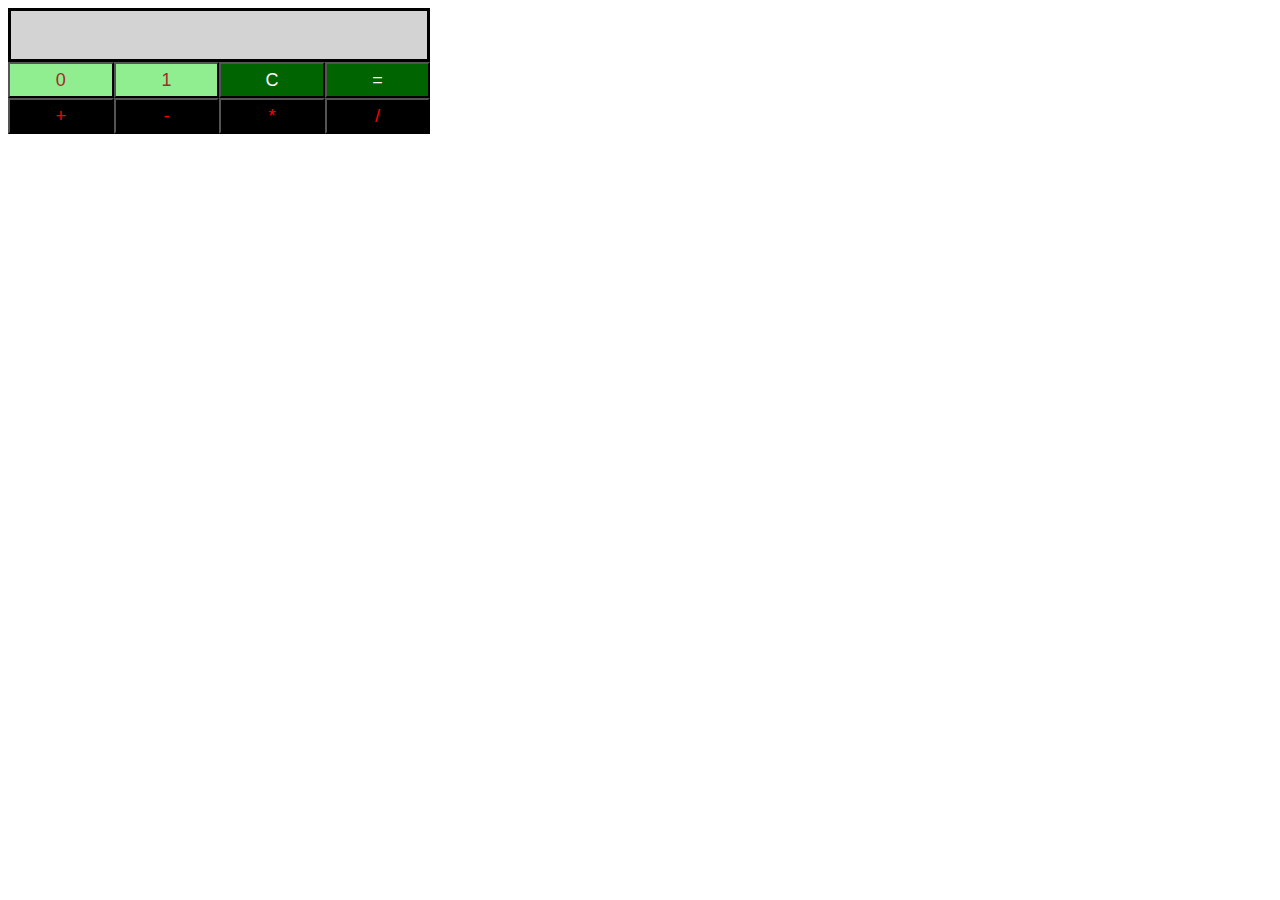
<file: ten_days_of_js/binary_calculator/index.html>
<!-- Enter your HTML code here -->
<!DOCTYPE html>
<html>
    <head>
        <meta charset="utf-8">
        <link rel="stylesheet" href="css/binaryCalculator.css" type="text/css">
        <title>Binary Calculator</title>
    </head>
    <body>
        <div id="res" class="result"></div>
        <div id="btns" class="btnContainer">
            <button id="btn0" class="class1">0</button>
            <button id="btn1" class="class1">1</button>
            <button id="btnClr" class="class2">C</button>
            <button id="btnEql" class="class2">=</button>
            <button id="btnSum" class="class3">+</button>
            <button id="btnSub" class="class3">-</button>
            <button id="btnMul" class="class3">*</button>
            <button id="btnDiv" class="class3">/</button>
        </div>
        <script src="js/binaryCalculator.js" type="text/javascript"></script>
    </body>
</html>
</file>
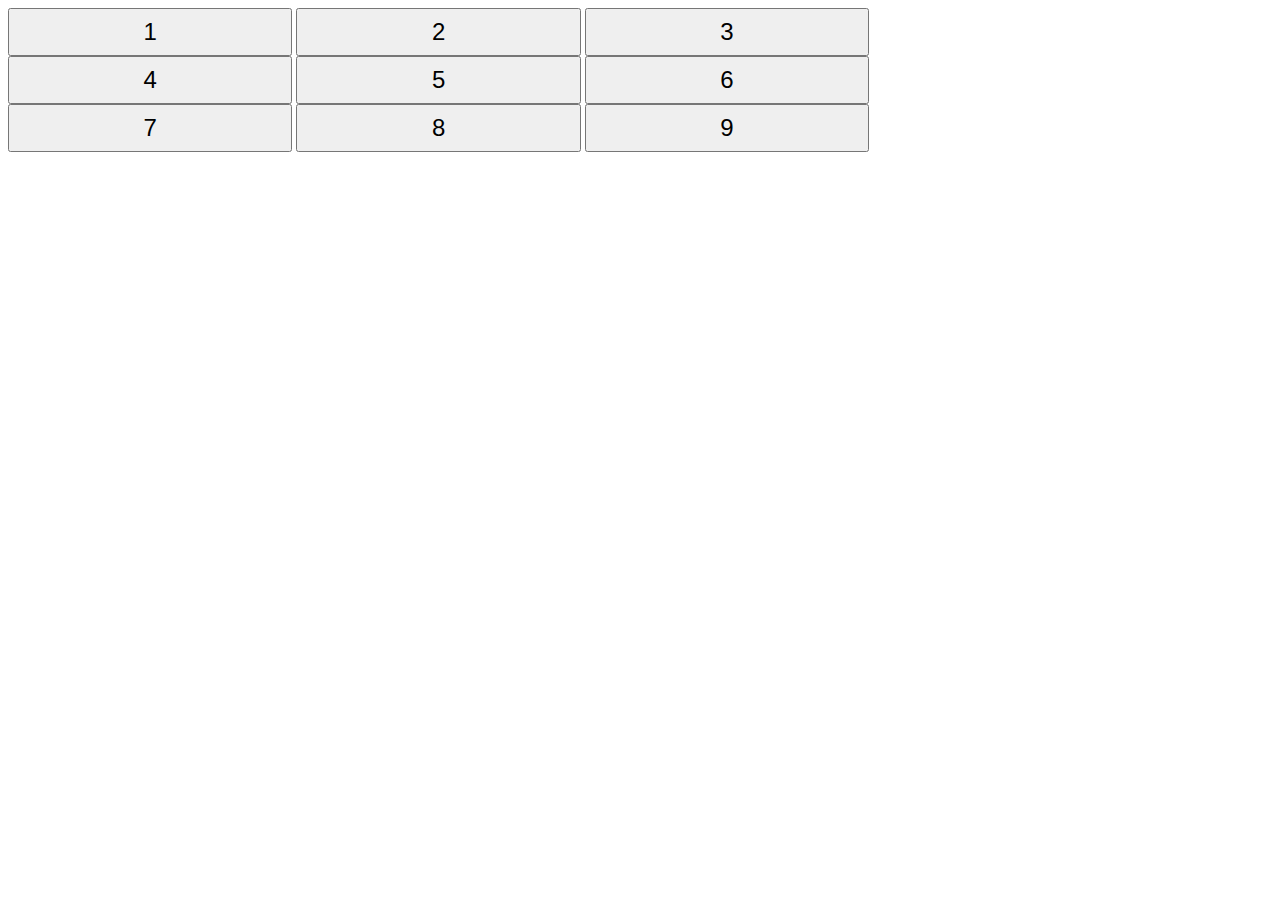
<file: ten_days_of_js/buttons_container/index.html>
<!-- Enter your HTML code here -->
<!DOCTYPE html>
<html>
    <head>
        <meta charset="utf-8">
        <link rel="stylesheet" href="css/buttonsGrid.css" type="text/css">
        <title>Buttons Grid</title>
    </head>
    <body>
        <div id="btns">
            <button id="btn1" class="btn">1</button>
            <button id="btn2" class="btn">2</button>
            <button id="btn3" class="btn">3</button>
            <button id="btn4" class="btn">4</button>
            <button id="btn5" class="btn">5</button>
            <button id="btn6" class="btn">6</button>
            <button id="btn7" class="btn">7</button>
            <button id="btn8" class="btn">8</button>
            <button id="btn9" class="btn">9</button>
        </div>
        <script src="js/buttonsGrid.js" type="text/javascript"></script>
    </body>
</html>
</file>
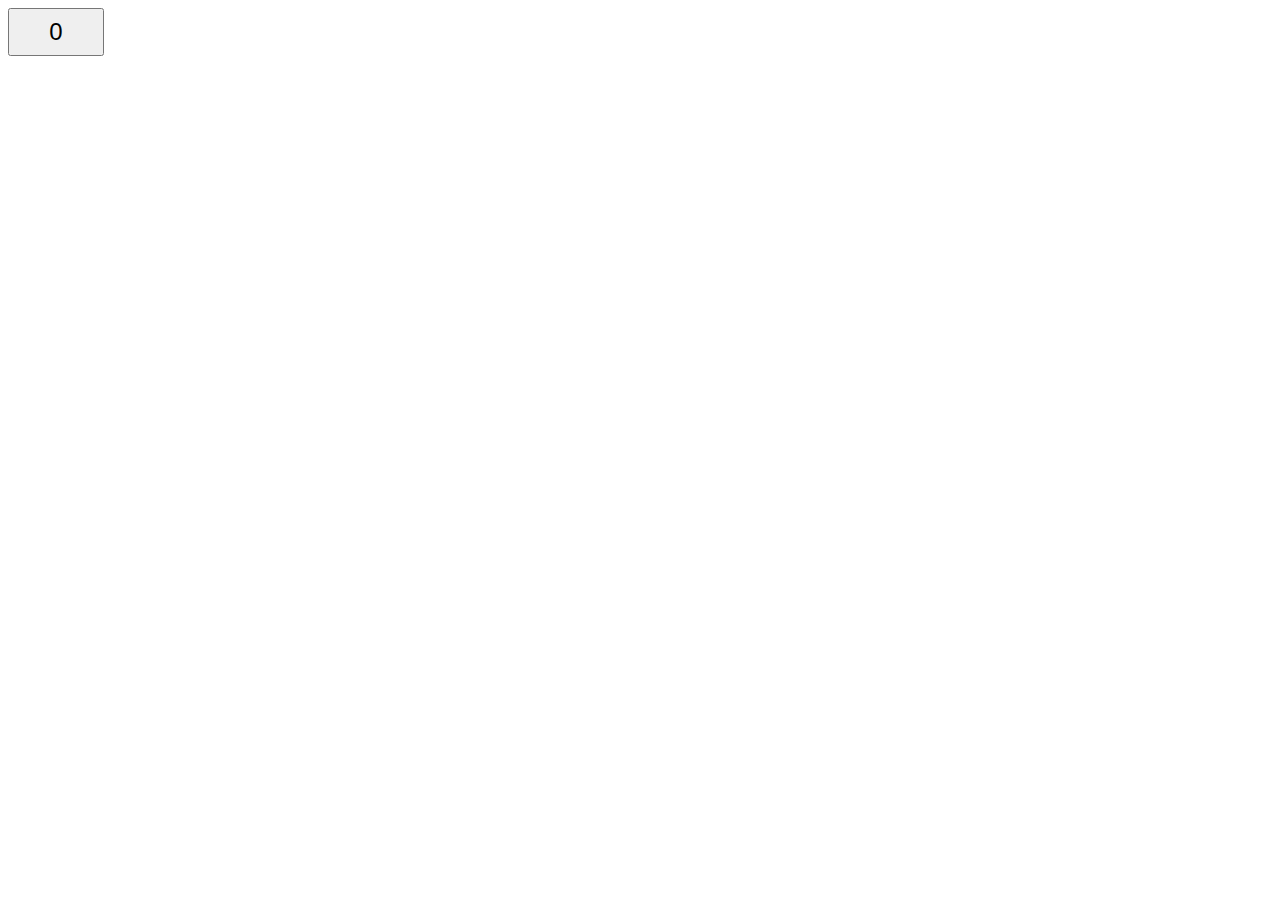
<file: ten_days_of_js/create_button/index.html>
<!-- Enter your HTML code here -->
<!DOCTYPE html>
<html>
    <head>
        <meta charset="utf-8">
        <title>Button</title>
        <link rel="stylesheet" href="css/button.css" type="text/css">
    </head>
    <body>
        <script src="js/button.js" type="text/javascript"></script>
    </body>
</html>
</file>
<file: ten_days_of_js/binary_calculator/css/binaryCalculator.css>
body {
    width: 33%;
}

.result {
    background-color: lightgray;
    border: solid;
    height: 48px;
    font-size: 20px;
}

.class1 {
    background-color: lightgreen;
    color: brown;
}

.class2 {
    background-color: darkgreen;
    color: white;
}

.class3 {
    background-color: black;
    color: red;
}

.btnContainer > button {
    width: 25%;
    height: 36px;
    font-size: 18px;
    margin: 0px;
    float: left;
}
</file>
<file: ten_days_of_js/buttons_container/css/buttonsGrid.css>
#btns {
    width: 75%;
}

#btns > .btn {
    width: 30%;
    height: 48px;
    font-size: 24px;
}
</file>
<file: ten_days_of_js/create_button/css/button.css>
#btn {
    width: 96px;
    height: 48px;
    font-size: 24px;
}
</file>
